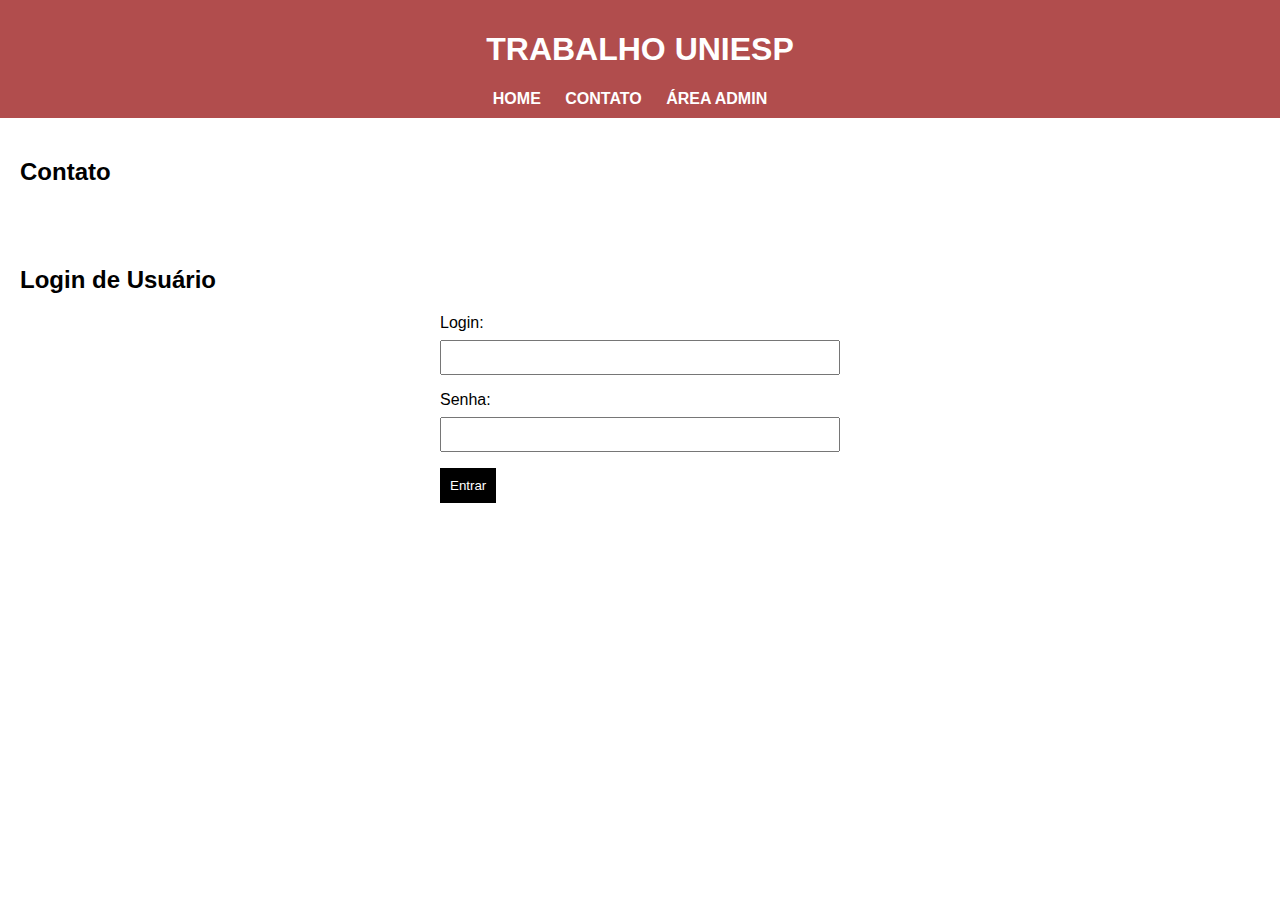
<file: index.html>
<!DOCTYPE html>
<html lang="en">
<head>
    <meta charset="UTF-8">
    <meta name="viewport" content="width=device-width, initial-scale=1.0">
    <link rel="stylesheet" href="style.css">
    <script src="https://code.jquery.com/jquery-3.6.4.min.js"></script>
    <script src="script.js"></script>
    <title>Site Trabalho UNIESP</title>
</head>
<body>

<header>
    <h1>TRABALHO UNIESP</h1>
    <nav>
        <ul>
            <li><a href="home.html">HOME</a></li>
            <li><a href="contato.html">CONTATO</a></li>
            <li><a href="adm.html">ÁREA ADMIN</a></li>
        </ul>
    </nav>
</header>

<section id="home">
    <h2>Contato</h2>
    <p></p>
</section>

<section id="contato">
    <h2>Login de Usuário</h2>
    <form id="user-login-form">
        <label for="login">Login:</label>
        <input type="text" id="login" name="login" required>

        <label for="senha">Senha:</label>
        <input type="password" id="senha" name="senha" required>

        <button type="button" onclick="loginUsuario()">Entrar</button>
    </form>
</section>

</body>
</html>
</file>
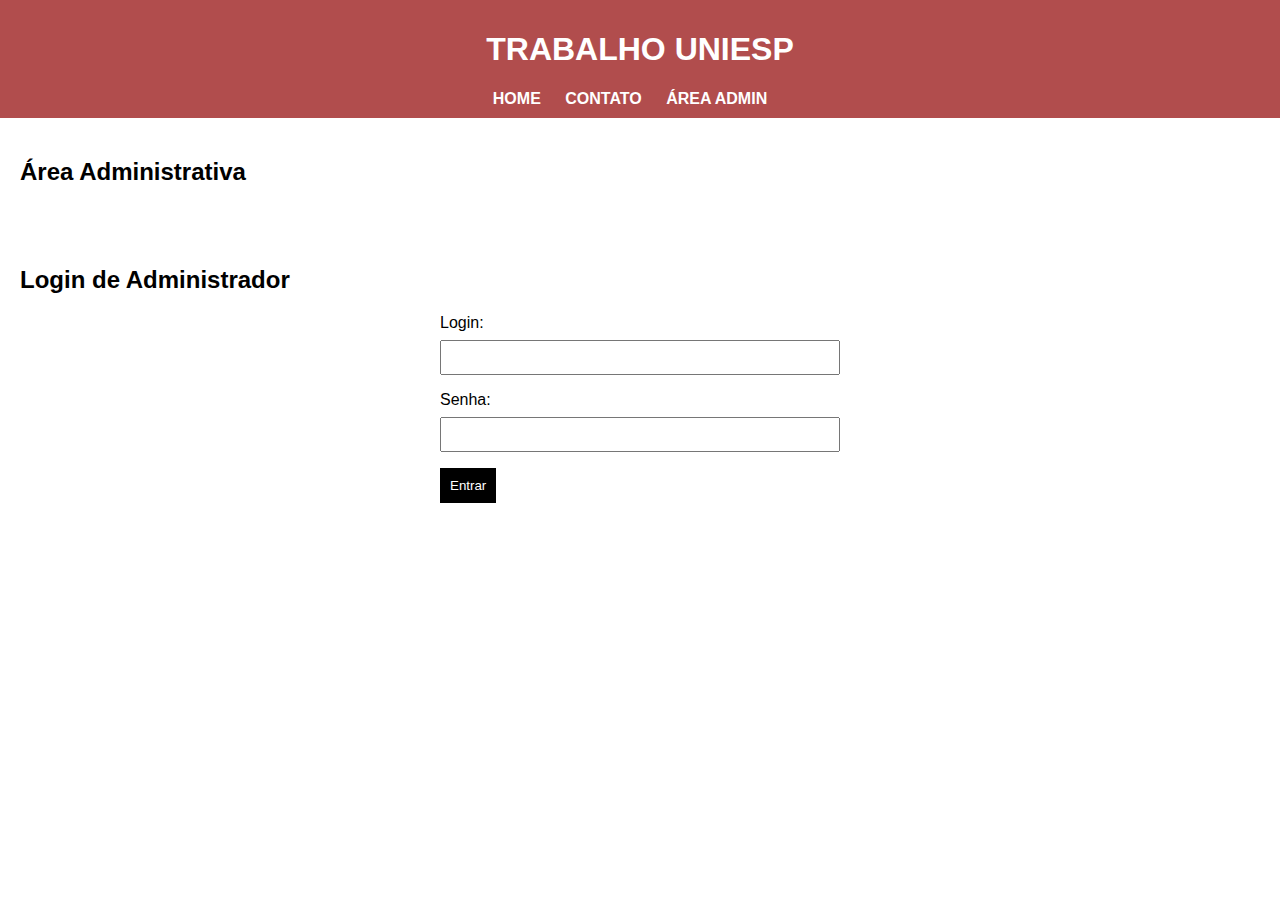
<file: adm.html>
<!DOCTYPE html>
<html lang="en">
<head>
    <meta charset="UTF-8">
    <meta name="viewport" content="width=device-width, initial-scale=1.0">
    <link rel="stylesheet" href="style.css">
    <script src="https://code.jquery.com/jquery-3.6.4.min.js"></script>
    <script src="script.js"></script>
    <title>Site Trabalho UNIESP</title>
</head>
<body>

<header>
    <h1>TRABALHO UNIESP</h1>
    <nav>
        <ul>
            <li><a href="home.html">HOME</a></li>
            <li><a href="contato.html">CONTATO</a></li>
            <li><a href="adm.html">ÁREA ADMIN</a></li>
        </ul>
    </nav>
</header>

<section id="home">
    <h2>Área Administrativa</h2>
    <p></p>
</section>

<section id="area-admin">
    <h2>Login de Administrador</h2>
    <form id="admin-login-form">
        <label for="loginAdmin">Login:</label>
        <input type="text" id="loginadmin" name="loginadmin" required>

        <label for="senhaadmin">Senha:</label>
        <input type="password" id="senhaadmin" name="senhaadmin" required>

        <button type="button" onclick="loginAdmin()">Entrar</button>
    </form>
</section>

</body>
</html>
</file>
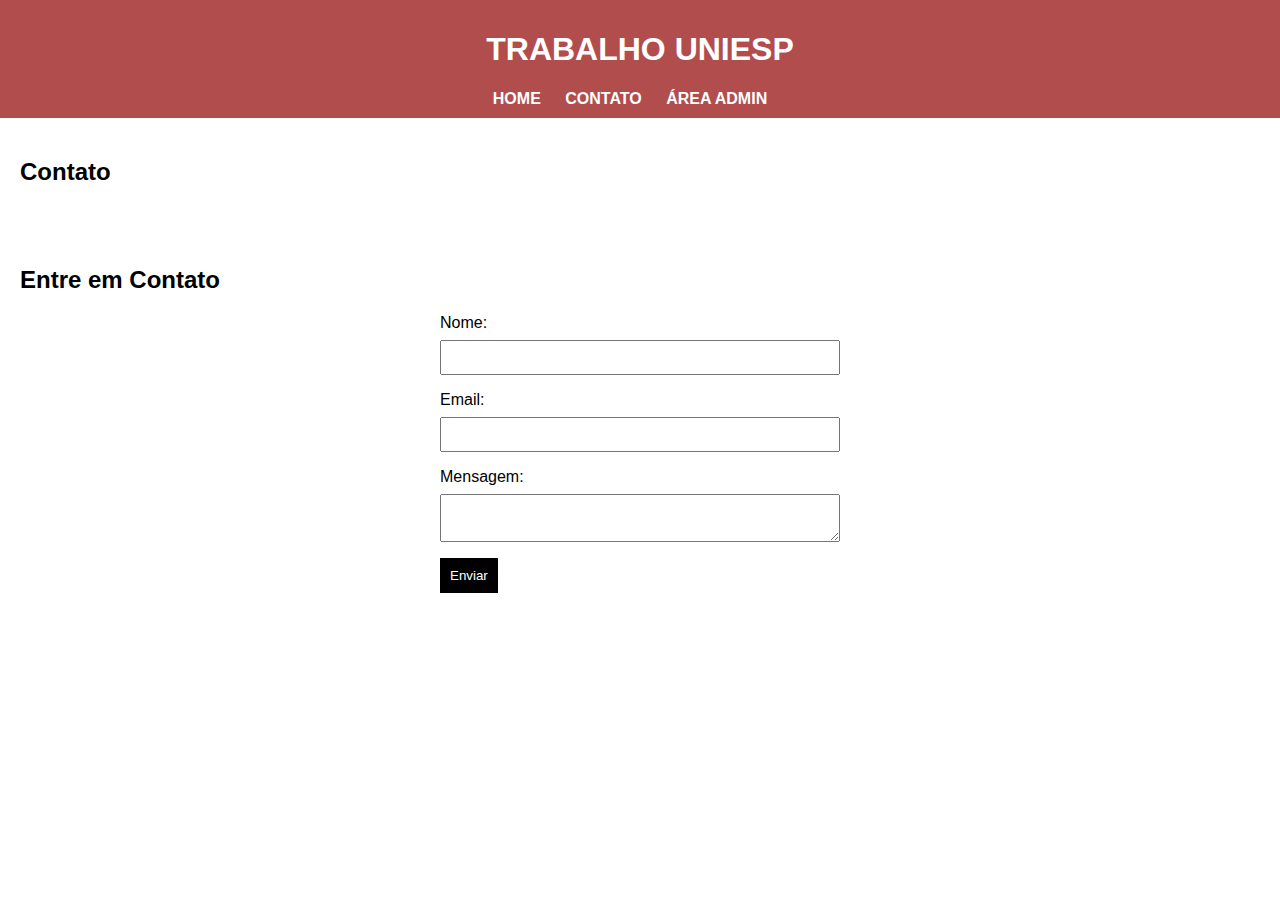
<file: contato.html>
<!DOCTYPE html>
<html lang="en">
<head>
    <meta charset="UTF-8">
    <meta name="viewport" content="width=device-width, initial-scale=1.0">
    <link rel="stylesheet" href="style.css">
    <title>Site Trabalho UNIESP</title>
</head>
<body>

<header>
    <h1>TRABALHO UNIESP</h1>
    <nav>
        <ul>
            <li><a href="home.html">HOME</a></li>
            <li><a href="contato.html">CONTATO</a></li>
            <li><a href="adm.html">ÁREA ADMIN</a></li>
        </ul>
    </nav>
</header>

<section id="home">
    <h2>Contato</h2>
    <p></p>
</section>

<section id="contato">
    <h2>Entre em Contato</h2>
    <form id="contact-form">
        <label for="nome">Nome:</label>
        <input type="text" id="nome" name="nome" required>

        <label for="email">Email:</label>
        <input type="email" id="email" name="email" required>

        <label for="mensagem">Mensagem:</label>
        <textarea id="mensagem" name="mensagem" required></textarea>

        <button type="button" onclick="enviarMensagem()">Enviar</button>
    </form>
</section>

<section id="area-admin" style="display: none;">
    <h2>Área Administrativa</h2>
    <form id="admin-login-form">
        <label for="login">Login:</label>
        <input type="text" id="login" name="login" required>

        <label for="senha">Senha:</label>
        <input type="password" id="senha" name="senha" required>

        <button type="submit" onclick="loginAdmin()">Entrar</button>
    </form>

    <div id="admin-content" style="display: none;">
        <!-- Conteúdo administrativo aparecerá aqui -->
    </div>
</section>

<script src="script.js"></script>

</body>
</html>
</file>
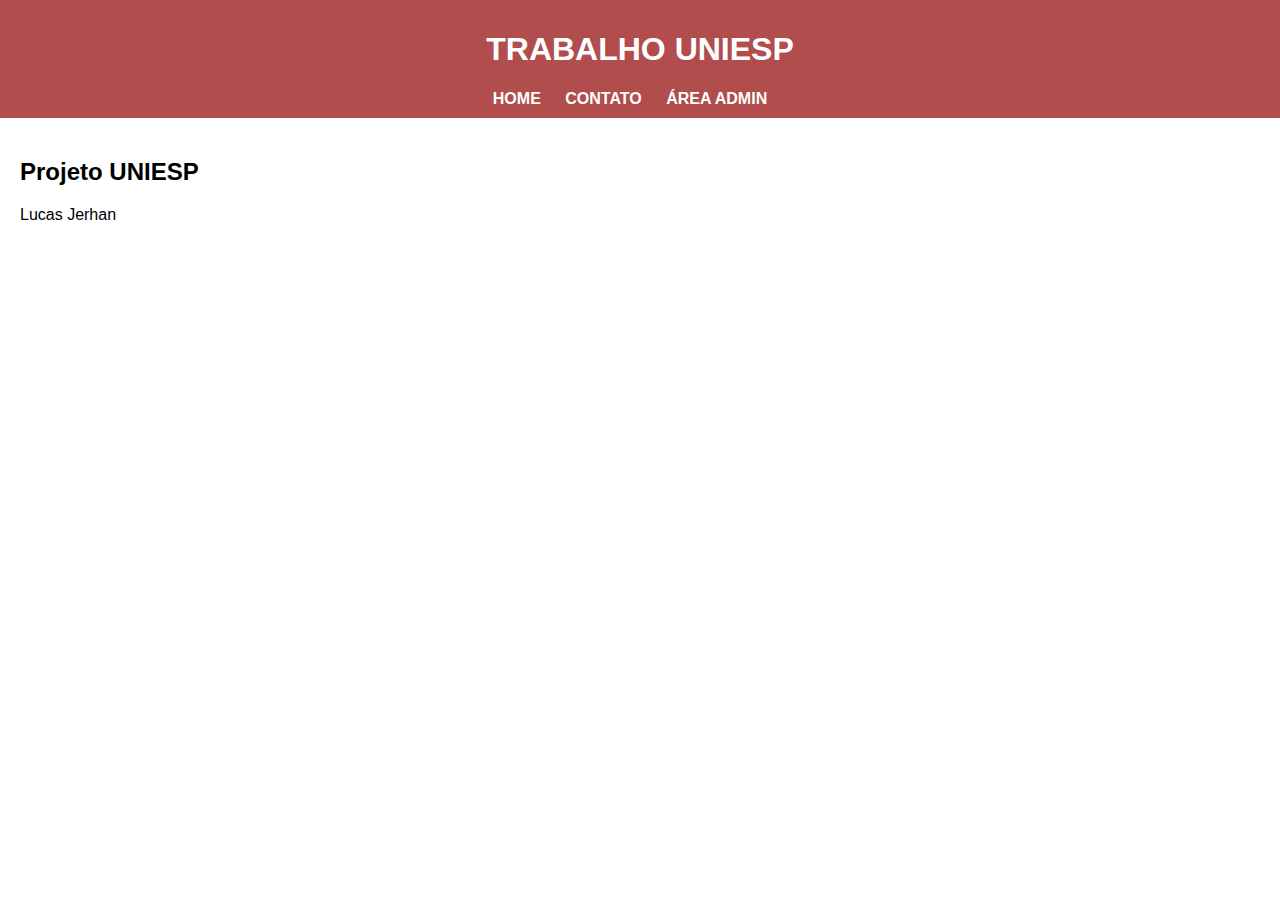
<file: home.html>
<!DOCTYPE html>
<html lang="en">
<head>
    <meta charset="UTF-8">
    <meta name="viewport" content="width=device-width, initial-scale=1.0">
    <link rel="stylesheet" href="style.css">
    <script src="https://code.jquery.com/jquery-3.6.4.min.js"></script>
    <script src="script.js"></script>
    <title>Site Trabalho UNIESP</title>
</head>
<body>

<header>
    <h1>TRABALHO UNIESP</h1>
    <nav>
        <ul>
            <li><a href="home.html">HOME</a></li>
            <li><a href="contato.html">CONTATO</a></li>
            <li><a href="adm.html">ÁREA ADMIN</a></li>
        </ul>
    </nav>
</header>

<section id="home">
    <h2>Projeto UNIESP</h2>
    <p>Lucas Jerhan</p>
</section>

</body>
</html>
</file>
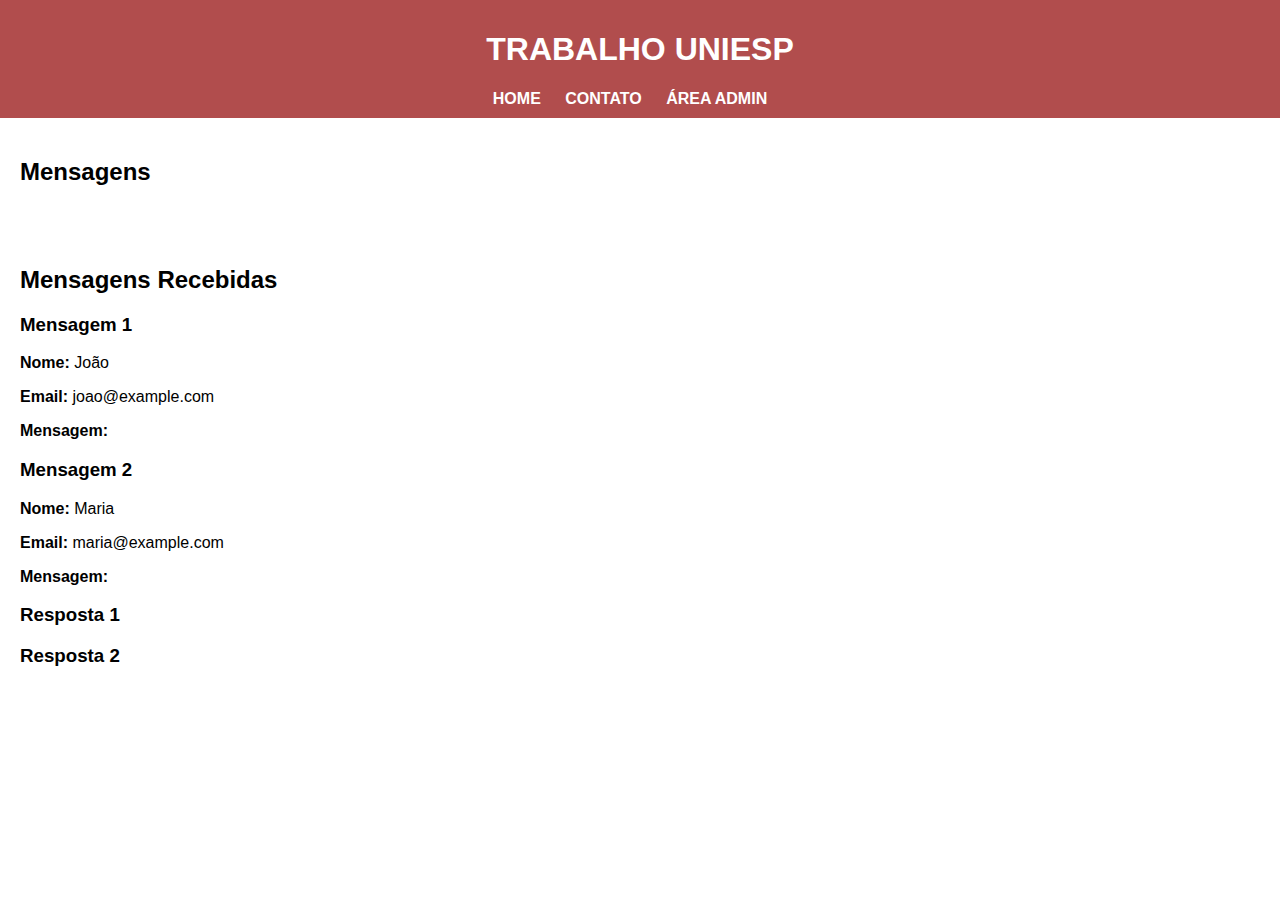
<file: mensagens.html>
<!DOCTYPE html>
<html lang="en">
<head>
    <meta charset="UTF-8">
    <meta name="viewport" content="width=device-width, initial-scale=1.0">
    <link rel="stylesheet" href="style.css">
    <script src="https://code.jquery.com/jquery-3.6.4.min.js"></script>
    <script src="script.js"></script>
    <title>Site Trabalho UNIESP</title>
</head>
<body>

<header>
    <h1>TRABALHO UNIESP</h1>
    <nav>
        <ul>
            <li><a href="home.html">HOME</a></li>
            <li><a href="contato.html">CONTATO</a></li>
            <li><a href="adm.html">ÁREA ADMIN</a></li>
        </ul>
    </nav>
</header>

<section id="home">
    <h2>Mensagens</h2>
    <p></p>
</section>

<section id="contato">
    <h2>Mensagens Recebidas</h2>

    <div class="message-container">
        <div class="message-container">
            <h3>Mensagem 1</h3>
            <p><strong>Nome:</strong> João</p>
            <p><strong>Email:</strong> joao@example.com</p>
            <p><strong>Mensagem:</strong> </p>
        </div>
    
        <div class="message-container">
            <h3>Mensagem 2</h3>
            <p><strong>Nome:</strong> Maria</p>
            <p><strong>Email:</strong> maria@example.com</p>
            <p><strong>Mensagem:</strong> </p>
        </div>
    
        
        <div class="message-container">
            <h3>Resposta 1</h3>
            <p></p>
        </div>
    
        <div class="message-container">
            <h3>Resposta 2</h3>
            <p></p>
        </div>
    </div>
</section>

<script>
    
    obterMensagens();
</script>

</body>
</html>
</file>
<file: style.css>
body {
    font-family: Arial, sans-serif;
    margin: 0;
    padding: 0;
}

header {
    background-color: #b14d4d;
    color: #fff;
    padding: 10px;
    text-align: center;
}

nav ul {
    list-style: none;
    padding: 0;
    margin: 0;
}

nav ul li {
    display: inline;
    margin-right: 20px;
}

nav a {
    text-decoration: none;
    color: #fff;
    font-weight: bold;
}

section {
    padding: 20px;
}

form {
    max-width: 400px;
    margin: auto;
}

label {
    display: block;
    margin-bottom: 8px;
    color: #000; 
}

input,
textarea {
    width: 100%;
    padding: 8px;
    margin-bottom: 16px;
    box-sizing: border-box;
    display: block; 
}

button {
    background-color: #000000;
    color: #fff;
    padding: 10px;
    border: none;
    cursor: pointer;
}

button:hover {
    background-color: #000000;
}
</file>
